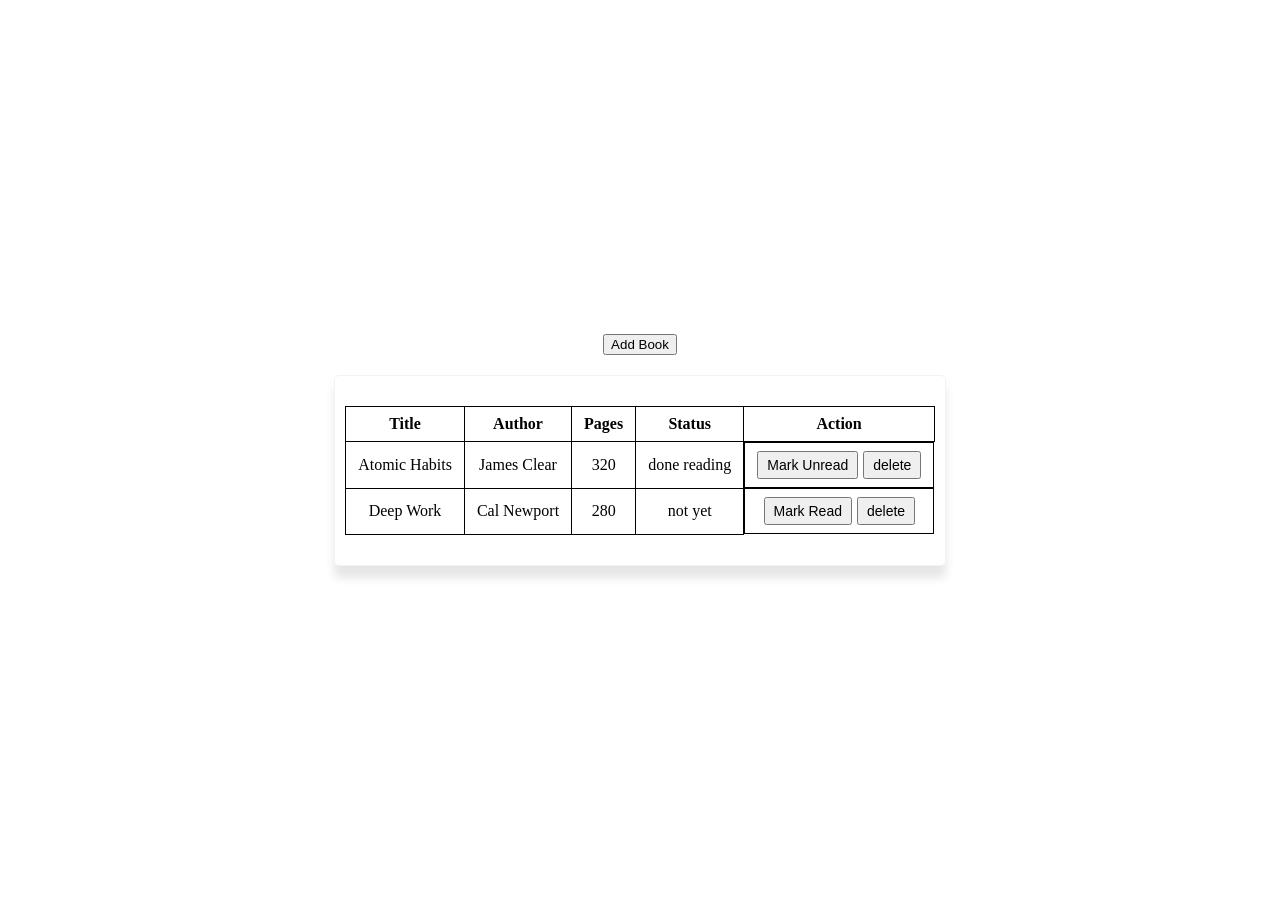
<file: views/books.html>
<!DOCTYPE html>
<html lang="en">
<head>
    <meta charset="UTF-8">
    <meta name="viewport" content="width=device-width, initial-scale=1.0">
    <title>Document</title>
    <link rel="stylesheet" href="../style/books.css">
    <script src="../js/books.js" defer></script>
</head>
<body>
    <button id="addBookBtn" class="addBook">Add Book</button>
    <div class="table" >
        <table class="title">
            <thead>
                <tr>
                    <th>Title</th>
                    <th>Author</th>
                    <th>Pages</th>
                    <th>Status</th>
                    <th>Action</th>
                </tr>
            </thead>
            <tbody class="body">
             </tbody>
        </table>
    </div>
    <div class="form overlay" id="popUpForm">
        <form id="bookForm">
            <label for="title">Title</label>
            <input name="title" id="title" name="title" placeholder="title" required>
            <label for="author">Author</label>
            <input name="author" id="author" placeholder="Author">
            <label for="pages">Pages</label>
            <input name="pages" id="pages" placeholder="Pages">
            <label>Read?
                <input type="checkbox" id="isRead">
            </label>
            <button type="submit">Add Book</button>
        </form>
    </div>
</body>
</html>
</file>
<file: style/books.css>
body{
    display: flex;
    justify-content: center;
    align-items: center;
    margin:0;
    height: 100vh;
    flex-direction: column;
    gap: 20px;
}
.table{
    padding: 10px;
    height: auto;
    width: auto;
    border: 1px solid rgba(133, 129, 129, 0.1);
    box-shadow: 0 12px 10px rgba(0,0,0,0.1);
    border-radius: 5px;
}
table{
    border-collapse: collapse;
    width: auto;
    margin:20px auto;

}
th, td{
    border: 1px solid black;
    padding: 8px 12px;
    text-align: center;

}
.form{
    border: 1px solid rgba(133,129,129,0.1);
    padding: 20px;
    border-radius: 15px;
    display: none;
    box-shadow: 0 12px 10px rgba(0,0,0,0.1);
    background: white;
}
form{
    display: flex;
    flex-direction: column;
    gap: 10px;
    font-size: 16px;
}
input{
    border-radius: 10px;
    padding: 5px;
}

#bookForm button{
    background-color: blue;
    color: white;
    border-radius: 10px;
    border: none;
    height: 30px;
    cursor: pointer;
}
.action{
    gap:5px;
    display: flex;
    justify-content: center;
}
.action button{
    font-size: 14px;
    padding: 4px 8px;
}
.overlay{
    position: fixed;
    top:0;
    left:0;
    width:100%;
    height:100%;
    display:none;
    justify-content:center;
    align-items:center;
    background: rgba(0,0,0,0.3);
    z-index: 1000;
}
</file>
